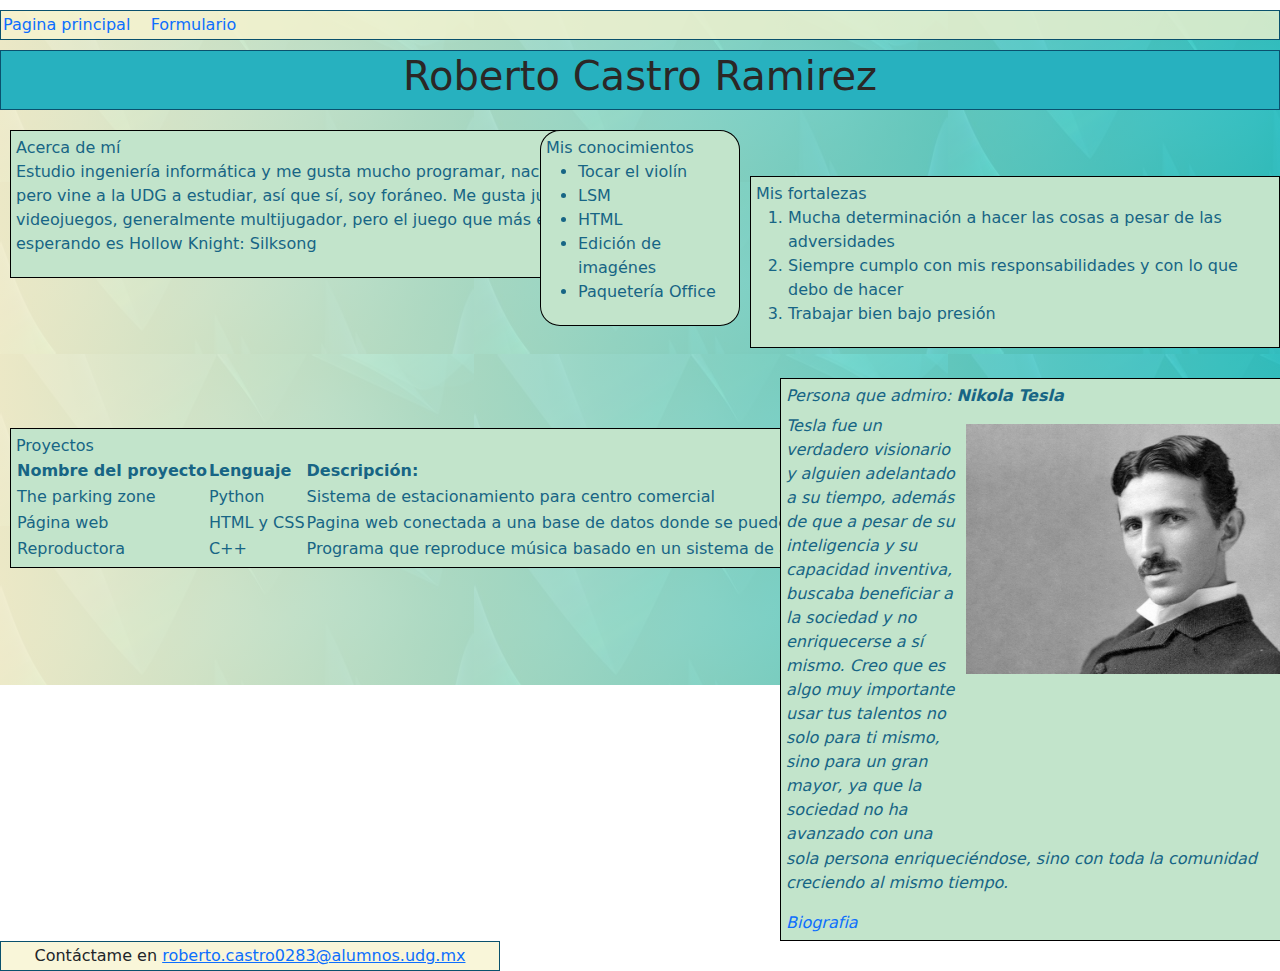
<file: index.html>
<!DOCTYPE html>
<html lang="es">
<head>
    <meta charset="UTF-8">
    <meta name="viewport" content="width=device-width, initial-scale=1.0">
    <title>Pagina principal</title>
    <!--<link rel="stylesheet" href="style.css">-->
    <link rel="stylesheet" href="css/bootstrap.css">
    <link rel="stylesheet" href="style.css">
</head>
<body>
    <div id="backgroundI">
    <div class="nav">
        <a href="index.html" class="ref">Pagina principal</a>
        &nbsp;&nbsp;&nbsp;&nbsp;
        <a href="formulario.php" class="ref">Formulario</a>
    </div>

    <div id="divName">
        <h1 id="nameI">Roberto Castro Ramirez</h1>
    </div>

    <div id="divSec1" class="divSec">
        <section class="secI" id="Abtm">Acerca de mí
            <p>Estudio ingeniería informática y me gusta mucho programar, nací en Veracruz<br>
                 pero vine a la UDG a estudiar, así que sí, soy foráneo. Me gusta jugar <br>
                videojuegos, generalmente multijugador, pero el juego que más estoy <br>
                esperando es Hollow Knight: Silksong</p>
        </section>
    </div> 
    
    <div id="divSec2" class="divSec">
        <section class="secI" id="knowledge">Mis conocimientos
            <ul>
                <li>Tocar el violín </li>
                <li>LSM</li>
                <li>HTML </li>
                <li>Edición de imagénes </li>
                <li>Paquetería Office </li>
            </ul>
        </section>
    </div>

    <div id="divSec3" class="divSec">
        <section class="secI" id="strenghts">
            Mis fortalezas
            <ol>
                <li>Mucha determinación a hacer las cosas a pesar de las adversidades</li>
                <li>Siempre cumplo con mis responsabilidades y con lo que debo de hacer</li>
                <li>Trabajar bien bajo presión</li>
            </ol>
        </section>
    </div>

    <div id="divSec4" class="divSec">
        <section class="secI" id="projects">Proyectos
            <table>
                <!--<thead>
                    <th>Proyecto 1</th>
                </thead>-->
                <thead>
                <tr>
                    <th>Nombre del proyecto</th>
                    <th>Lenguaje</th>
                    <th>Descripción:</th>
                </tr>
                </thead>
                <tr>
                    <td>The parking zone</td>
                    <td>Python</td>
                    <td>Sistema de estacionamiento para centro comercial</td>
                </tr>
                <tr>
                    <td>Página web</td>
                    <td>HTML y CSS</td>
                    <td>Pagina web conectada a una base de datos donde se pueden hacer consultas</td>
                </tr>

                <tr>
                    <td>Reproductora</td>
                    <td>C++</td>
                    <td>Programa que reproduce música basado en un sistema de archivos</td>
                </tr>
            </table>
        </section>
    </div>

    <div id="divSec5" class="divSec">
        <section class="secI" id="admire"> 
            <p>Persona que admiro: <b>Nikola Tesla</b></p>
            <img src="Tesla.jpg" id="tesla"><br>
            <p style="width:170px; margin-top: -260px;">Tesla fue un verdadero visionario y alguien adelantado a su tiempo, además de que a pesar de su inteligencia y su capacidad inventiva, buscaba beneficiar a la sociedad y no enriquecerse a sí mismo. Creo que es algo muy importante usar tus talentos no solo para ti mismo, sino para un gran mayor, ya que la sociedad no ha avanzado con una</p>
            <p style="margin-top: -15px;">sola persona enriqueciéndose, sino con toda la comunidad creciendo al mismo tiempo.</p>

            <a href="https://es.wikipedia.org/wiki/Nikola_Tesla" class="ref" target="_blank">Biografia</a>
        </section>
    </div>
    <footer>
        <div class="footer">
            <section class="secI" id="contact">Contáctame en <a href="mailto:roberto.castro0283@alumnos.udg.mx" target="_blank">roberto.castro0283@alumnos.udg.mx</a></section>
        </div>
    </footer>
    </div>
    <!--Comentario ejemplo para Git-->
</body>
</html>
</file>
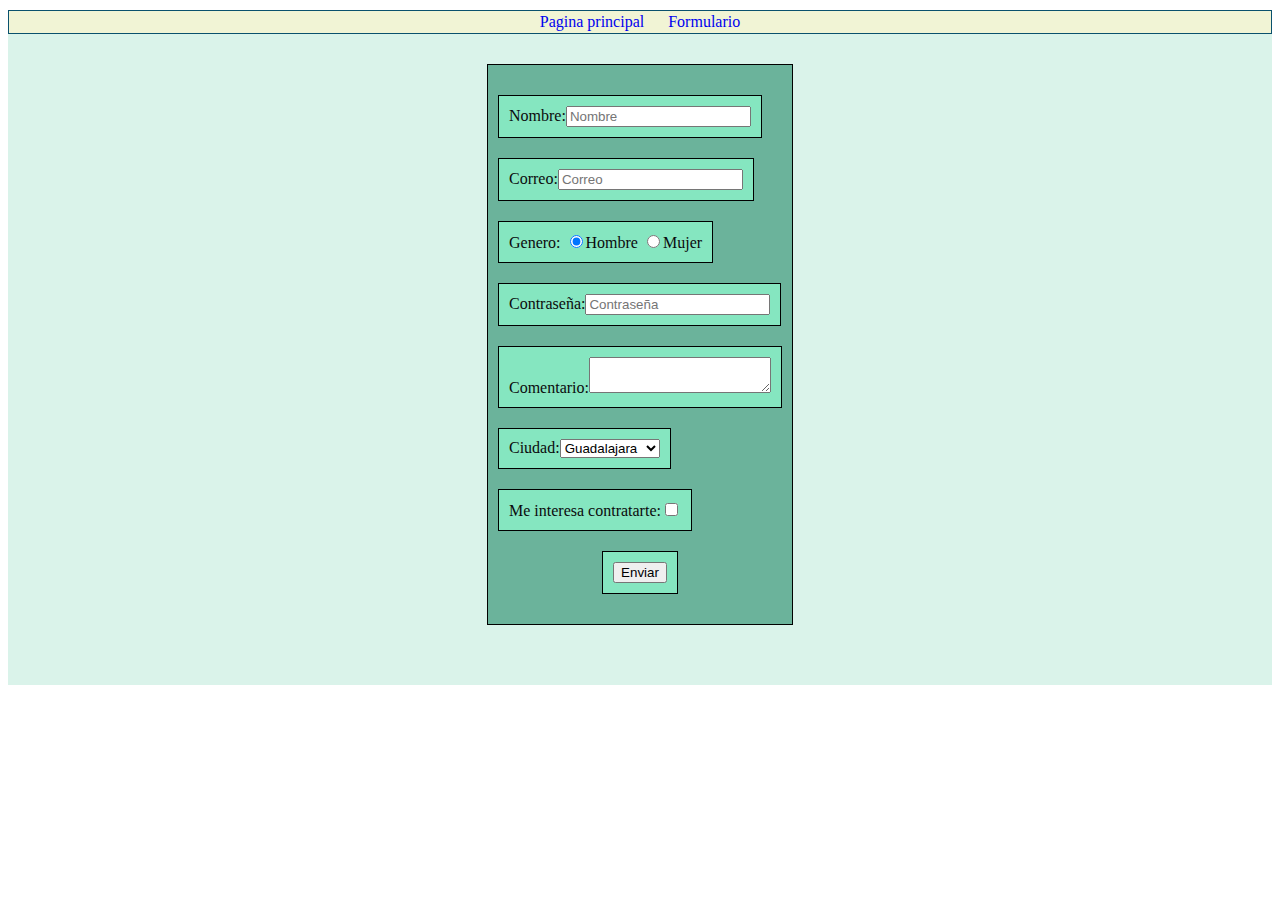
<file: formulario.html>
<!DOCTYPE html>
<html lang="es">
<head>
    <meta charset="UTF-8">
    <meta name="viewport" content="width=device-width, initial-scale=1.0">
    <title>Contacto</title>
    <link rel="stylesheet" href="style.css">
</head>
<body>
    <div id="backgroundF">
    <div class="nav">
        <a href="index.html" class="ref">Pagina principal</a>
        &nbsp;&nbsp;&nbsp;&nbsp;
        <a href="formulario.html" class="ref">Formulario</a>
    </div>
    <div id="divFormP">
    <form method="get" target="_self" id="form">
        <div id="name" class="divForm"><label>Nombre:<input type="text" name="name" placeholder="Nombre"></label><br></div>
        <div id="mail" class="divForm"><label>Correo:<input type="mail" name="mail" placeholder="Correo"></label> <br></div>
        <div id="genre" class="divForm">Genero: <label><input type="radio" name="genre" value="hombre" checked>Hombre</label> <label><input type="radio" name="genre" value="mujer">Mujer</label><br></div>
        <div id="passwd" class="divForm"><label>Contraseña:<input type="password" name="passwd" placeholder="Contraseña"></label> <br></div>
        <div id="comment" class="divForm"> Comentario:<label><textarea name="textArea"></textarea></label> <br></div>
        <div id="city" class="divForm"> Ciudad:<label id="city"><select name="city">
            <option value="value1"> Guadalajara</option>
            <option value="value2"> Tlaquepaque</option>
            <option value="value3"> Zapopan</option>
            <option value="value1"> Tonalá</option>
        </select></label><br></div>
        <div id="hire" class="divForm"><label>Me interesa contratarte:<input type="checkbox" name="hire"></label> <br></div>
        <div id="submitBtn" class="divForm"><label><button type="submit" name="send"> Enviar</button></label></div>
    </form>
    </div>
    </div>
</body>
</html>
</file>
<file: style.css>
#backgroundI{
    height: 675px;
    background:linear-gradient(to right, hsla(54, 71%, 89%, 0.953),hsla(179, 61%, 51%, 0.897)),url(Background.jpg);
}

.nav{
    position: sticky;
    margin: 10px auto;
    text-align: center;
    background-color:hsla(54, 71%, 89%, 0.788);
    padding: 2px;
    border: 1px solid #0a516d;
}

.ref{
    text-decoration: none;
}

.ref:hover{
    color: #6bb39b;
}

#divName{
    margin: 10px auto;
    text-align: center;
    background-color: #27b1bf;
    padding: 1px;
    border: 1px solid #0a516d;
    color: #2b2726;
}

.divSec{
    height: auto;
    width:fit-content;
    text-align: left;
    background-color: #c2e4cb;
    padding: 5px;
    border: 1px solid black;
    color: #176585;
}

#divSec1{
    position: absolute;
    margin: 10px 10px;
    height: fit-content;
}

#divSec2{
    position:relative;
    border-radius: 10%;
    margin: 20px 540px;
}

#divSec3{
    position:relative;
    margin-top: -170px;
    margin-left: 750px;
}

#divSec4{
    position:relative;
    margin: 80px 10px;
}

#divSec5{
    position:relative;
    font-style: italic;
    margin-top: -270px;
    margin-left: 780px;
}

#tesla{
    height: 250px;
    position:relative;
    margin-left: 180px;
}

#backgroundF{
    background-color: #daf3ea;
    height: 675px;
    text-align: center;
}

#divFormP{
    width:max-content;
    margin: 30px auto;
    background-color: #6bb39b;
    padding: 10px;
    color: #0b0b0d;
    align-self: center;
    border: 1px solid black ;
}

.divForm{
    text-align: center;
    width:max-content;
    margin-top: 20px;
    background-color: #85e6c0;
    padding: 10px;
    color: #0b0b0d;
    align-self: center;
    border: 1px solid black ;
}

#submitBtn{
    text-align: center;
    margin: 20px auto;
}

.footer{
    position: static;
    margin-top: 0px;
    width: 500px;
    text-align: center;
    background-color:hsla(54, 71%, 89%, 0.788);
    padding: 2px;
    border: 1px solid #0a516d;
}
/*.color1 { #f7f3cf };
.color2 { #c2e4cb };
.color3 { #36cecc };
.color4 { #27b1bf };
.color5 { #176585 };

.color6 { #f7f4e8 };
.color7 { #daf3ea };
.color8 { #85e6c0 };
.color9 { #6bb39b };
.color10 { #0b0b0d };
</file>
